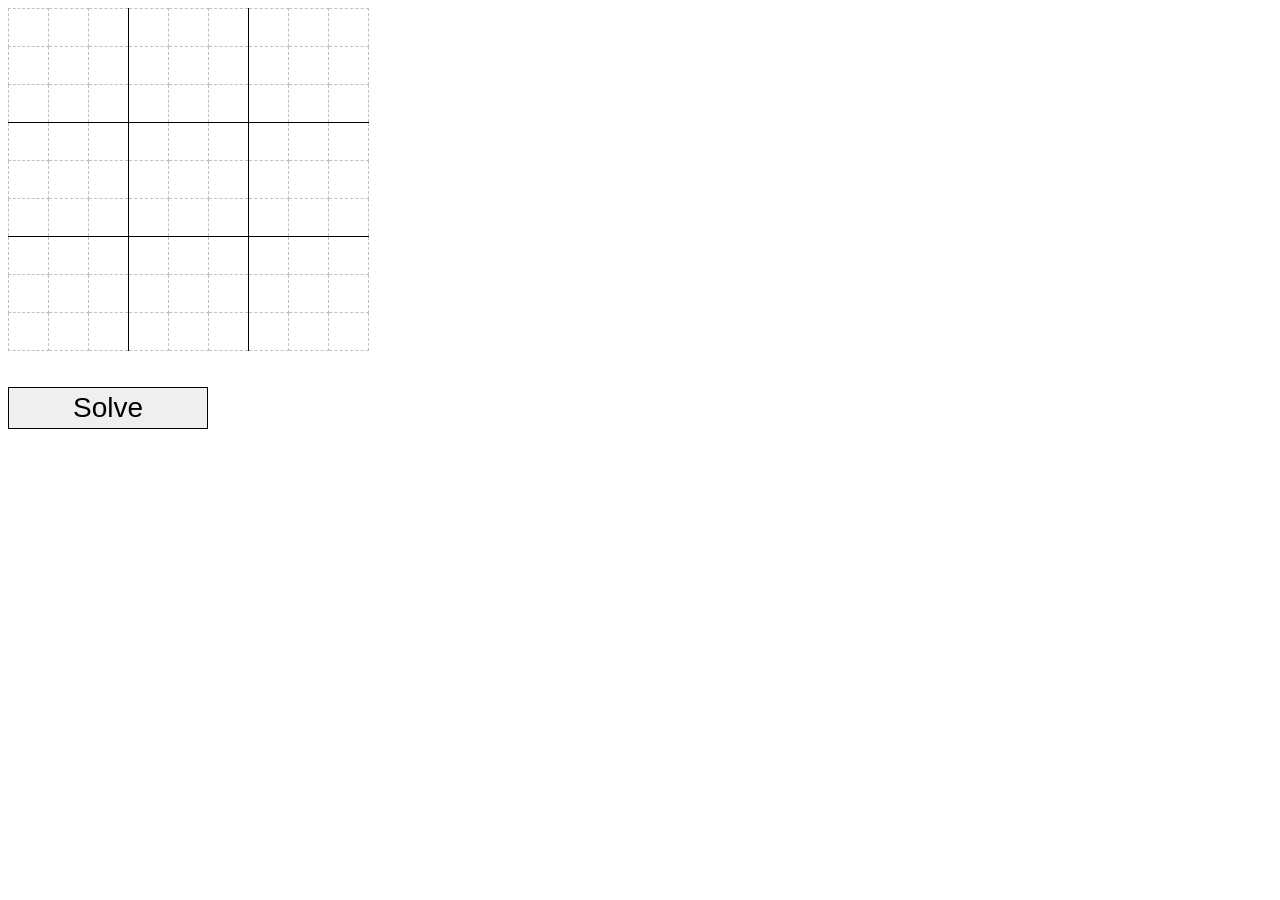
<file: static/solver/index.html>
<!DOCTYPE html PUBLIC "-//W3C//DTD XHTML 1.1//EN" "http://www.w3.org/TR/xhtml11/DTD/xhtml11.dtd">
<html xmlns="http://www.w3.org/1999/xhtml">

<head>
<meta content="text/html; charset=utf-8" http-equiv="Content-Type" />
<title>Sudoku Solver</title>
<script type="text/javascript" src="jquery-3.7.1.slim.min.js"></script>
<script type="text/javascript">
<!--
function read_matrix() {
  var ar = new Array();
  
  for(var y=0; y<9; y++) {
    ar[y] = new Array();
    for(var x=0; x<9; x++) {
      var box = $('#box_' + (y+1) + '_' + (x+1));
      ar[y][x] = box.val() != '' ? box.val() : 0;
    }
  }
  
  return ar;
}

function deep_copy(orig) {
  var ar = new Array();
  
  for(var y=0; y<9; y++) {
    ar[y] = new Array();
    for(var x=0; x<9; x++) {
      ar[y][x] = orig[y][x];
    }
  }
  
  return ar;
}

function permissable(matrix, y, x) {
  var m_ok = new Array(true, true, true, true, true, true, true, true, true);
  
  for(var i=0; i<9; i++) {
    if(matrix[i][x] == 0) continue;
    
    m_ok[matrix[i][x]-1] = false;
  }
  
  for(var i=0; i<9; i++) {
    if(matrix[y][i] == 0) continue;
    
    m_ok[matrix[y][i]-1] = false;
  }
  
  var iy = ((Math.floor(y/3))*3);
  var ix = ((Math.floor(x/3))*3);
  
  for(var _y=iy; _y<iy+3; _y++) {
    for(var _x=ix; _x<ix+3; _x++) {
      //alert("checking " + _y + " " + _x);
      if(matrix[_y][_x] == 0) continue;
      
      m_ok[matrix[_y][_x]-1] = false;
    }  
  }
  
  //alert(m_ok);
  var ret = new Array();
  for(var i=0; i<9; i++) {
    if(m_ok[i]) ret.push(i+1);
  }
  
  return ret;
}

function solve(matrix) {
  while(true) {
    var m_opts = new Array();
    
    for(var y=0; y<9; y++) {
      for(var x=0; x<9; x++) {
        if(matrix[y][x] != 0) continue;
        
        var p = permissable(matrix, y, x);
        if(p.length == 0) {
          //alert("Noope");
          return false;
        }
        
        m_opts.push(new Array(y,x,p));
      }
    }
    
    if(m_opts.length == 0) {
      return matrix;
    }
    
    var m_opt = m_opts[0];
    for(var i=0; i<m_opts.length; i++) {
      if(m_opts[i][2].length < m_opt[2].length) m_opt = m_opts[i];
    }
    
    //if we only have 1 option, we have the solution for this square
    if(m_opt[2].length == 1) {
      matrix[m_opt[0]][m_opt[1]] = m_opt[2];
      continue;
    }
    
    for(var i=0; i<m_opt[2].length; i++) {
      var dc = deep_copy(matrix);
      dc[m_opt[0]][m_opt[1]] = m_opt[2][i];
      
      var r = solve(dc);
      
      if(r != false) {
        return r;
      }
    }
    
    return false;
  }
}

$(function() {
  $('input:text[value=""]').css({color: 'red'});
  $('#solve').click(function() {
    var m = solve(read_matrix());
    
    for(var y=0; y<9; y++) {
      for(var x=0; x<9; x++) {
        $('#box_' + (y+1) + '_' + (x+1)).val(m[y][x]);
      }
    }
  });
});
//-->
</script>

<style type="text/css">
input {
  width: 35px; height: 35px; font-size: 35px; border: none; text-align: center;
}
</style>
</head>

<body>


<table cellpadding="0" cellspacing="0" style="width: 325px; border-collapse: collapse;">
  <tr>
    <td style="height: 35px; width: 35px; border: 1px silver dashed;"><input id="box_1_1" name="box_1_1" type="text" maxlength="1"/></td>
    <td style="height: 35px; width: 35px; border: 1px silver dashed;"><input id="box_1_2" name="box_1_2" type="text" maxlength="1"/></td>
    <td style="height: 35px; width: 35px; border: 1px silver dashed; border-right: 1px black solid;"><input id="box_1_3" name="box_1_3" type="text" maxlength="1"/></td>
    <td style="height: 35px; width: 35px; border: 1px silver dashed;"><input id="box_1_4" name="box_1_4" type="text" maxlength="1"/></td>
    <td style="height: 35px; width: 35px; border: 1px silver dashed;"><input id="box_1_5" name="box_1_5" type="text" maxlength="1"/></td>
    <td style="height: 35px; width: 35px; border: 1px silver dashed; border-right: 1px black solid;"><input id="box_1_6" name="box_1_6" type="text" maxlength="1"/></td>
    <td style="height: 35px; width: 35px; border: 1px silver dashed;"><input id="box_1_7" name="box_1_7" type="text" maxlength="1"/></td>
    <td style="height: 35px; width: 35px; border: 1px silver dashed;"><input id="box_1_8" name="box_1_8" type="text" maxlength="1"/></td>
    <td style="height: 35px; width: 35px; border: 1px silver dashed;"><input id="box_1_9" name="box_1_9" type="text" maxlength="1"/></td>
  </tr>
  <tr>
    <td style="height: 35px; width: 35px; border: 1px silver dashed;">
    <input id="box_2_1" name="box_2_1" type="text" maxlength="1"/></td>
    <td style="height: 35px; width: 35px; border: 1px silver dashed;"><input id="box_2_2" name="box_2_2" type="text" maxlength="1"/></td>
    <td style="height: 35px; width: 35px; border: 1px silver dashed; border-right: 1px black solid;"><input id="box_2_3" name="box_2_3" type="text" maxlength="1"/></td>
    <td style="height: 35px; width: 35px; border: 1px silver dashed;"><input id="box_2_4" name="box_2_4" type="text" maxlength="1"/></td>
    <td style="height: 35px; width: 35px; border: 1px silver dashed;"><input id="box_2_5" name="box_2_5" type="text" maxlength="1"/></td>
    <td style="height: 35px; width: 35px; border: 1px silver dashed; border-right: 1px black solid;"><input id="box_2_6" name="box_2_6" type="text" maxlength="1"/></td>
    <td style="height: 35px; width: 35px; border: 1px silver dashed;"><input id="box_2_7" name="box_2_7" type="text" maxlength="1"/></td>
    <td style="height: 35px; width: 35px; border: 1px silver dashed;"><input id="box_2_8" name="box_2_8" type="text" maxlength="1"/></td>
    <td style="height: 35px; width: 35px; border: 1px silver dashed;"><input id="box_2_9" name="box_2_9" type="text" maxlength="1"/></td>
  </tr>
  <tr>
    <td style="height: 35px; width: 35px; border: 1px silver dashed; border-bottom: 1px black solid;"><input id="box_3_1" name="box_3_1" type="text" maxlength="1"/></td>
    <td style="height: 35px; width: 35px; border: 1px silver dashed; border-bottom: 1px black solid;"><input id="box_3_2" name="box_3_2" type="text" maxlength="1"/></td>
    <td style="height: 35px; width: 35px; border: 1px silver dashed; border-right: 1px black solid; border-bottom: 1px black solid;"><input id="box_3_3" name="box_3_3" type="text" maxlength="1"/></td>
    <td style="height: 35px; width: 35px; border: 1px silver dashed; border-bottom: 1px black solid;"><input id="box_3_4" name="box_3_4" type="text" maxlength="1"/></td>
    <td style="height: 35px; width: 35px; border: 1px silver dashed; border-bottom: 1px black solid;"><input id="box_3_5" name="box_3_5" type="text" maxlength="1"/></td>
    <td style="height: 35px; width: 35px; border: 1px silver dashed; border-right: 1px black solid; border-bottom: 1px black solid;"><input id="box_3_6" name="box_3_6" type="text" maxlength="1"/></td>
    <td style="height: 35px; width: 35px; border: 1px silver dashed; border-bottom: 1px black solid;"><input id="box_3_7" name="box_3_7" type="text" maxlength="1"/></td>
    <td style="height: 35px; width: 35px; border: 1px silver dashed; border-bottom: 1px black solid;"><input id="box_3_8" name="box_3_8" type="text" maxlength="1"/></td>
    <td style="height: 35px; width: 35px; border: 1px silver dashed; border-bottom: 1px black solid;"><input id="box_3_9" name="box_3_9" type="text" maxlength="1"/></td>
  </tr>
  <tr>
    <td style="height: 35px; width: 35px; border: 1px silver dashed;"><input id="box_4_1" name="box_4_1" type="text" maxlength="1"/></td>
    <td style="height: 35px; width: 35px; border: 1px silver dashed;"><input id="box_4_2" name="box_4_2" type="text" maxlength="1"/></td>
    <td style="height: 35px; width: 35px; border: 1px silver dashed; border-right: 1px black solid;"><input id="box_4_3" name="box_4_3" type="text" maxlength="1"/></td>
    <td style="height: 35px; width: 35px; border: 1px silver dashed;"><input id="box_4_4" name="box_4_4" type="text" maxlength="1"/></td>
    <td style="height: 35px; width: 35px; border: 1px silver dashed;"><input id="box_4_5" name="box_4_5" type="text" maxlength="1"/></td>
    <td style="height: 35px; width: 35px; border: 1px silver dashed; border-right: 1px black solid;"><input id="box_4_6" name="box_4_6" type="text" maxlength="1"/></td>
    <td style="height: 35px; width: 35px; border: 1px silver dashed;"><input id="box_4_7" name="box_4_7" type="text" maxlength="1"/></td>
    <td style="height: 35px; width: 35px; border: 1px silver dashed;"><input id="box_4_8" name="box_4_8" type="text" maxlength="1"/></td>
    <td style="height: 35px; width: 35px; border: 1px silver dashed;"><input id="box_4_9" name="box_4_9" type="text" maxlength="1"/></td>
  </tr>
  <tr>
    <td style="height: 35px; width: 35px; border: 1px silver dashed;"><input id="box_5_1" name="box_5_1" type="text" maxlength="1"/></td>
    <td style="height: 35px; width: 35px; border: 1px silver dashed;"><input id="box_5_2" name="box_5_2" type="text" maxlength="1"/></td>
    <td style="height: 35px; width: 35px; border: 1px silver dashed; border-right: 1px black solid;"><input id="box_5_3" name="box_5_3" type="text" maxlength="1"/></td>
    <td style="height: 35px; width: 35px; border: 1px silver dashed;"><input id="box_5_4" name="box_5_4" type="text" maxlength="1"/></td>
    <td style="height: 35px; width: 35px; border: 1px silver dashed;"><input id="box_5_5" name="box_5_5" type="text" maxlength="1"/></td>
    <td style="height: 35px; width: 35px; border: 1px silver dashed; border-right: 1px black solid;"><input id="box_5_6" name="box_5_6" type="text" maxlength="1"/></td>
    <td style="height: 35px; width: 35px; border: 1px silver dashed;"><input id="box_5_7" name="box_5_7" type="text" maxlength="1"/></td>
    <td style="height: 35px; width: 35px; border: 1px silver dashed;"><input id="box_5_8" name="box_5_8" type="text" maxlength="1"/></td>
    <td style="height: 35px; width: 35px; border: 1px silver dashed;"><input id="box_5_9" name="box_5_9" type="text" maxlength="1"/></td>
  </tr>
  <tr>
    <td style="height: 35px; width: 35px; border: 1px silver dashed; border-bottom: 1px black solid;"><input id="box_6_1" name="box_6_1" type="text" maxlength="1"/></td>
    <td style="height: 35px; width: 35px; border: 1px silver dashed; border-bottom: 1px black solid;"><input id="box_6_2" name="box_6_2" type="text" maxlength="1"/></td>
    <td style="height: 35px; width: 35px; border: 1px silver dashed; border-right: 1px black solid; border-bottom: 1px black solid;"><input id="box_6_3" name="box_6_3" type="text" maxlength="1"/></td>
    <td style="height: 35px; width: 35px; border: 1px silver dashed; border-bottom: 1px black solid;"><input id="box_6_4" name="box_6_4" type="text" maxlength="1"/></td>
    <td style="height: 35px; width: 35px; border: 1px silver dashed; border-bottom: 1px black solid;"><input id="box_6_5" name="box_6_5" type="text" maxlength="1"/></td>
    <td style="height: 35px; width: 35px; border: 1px silver dashed; border-right: 1px black solid; border-bottom: 1px black solid;"><input id="box_6_6" name="box_6_6" type="text" maxlength="1"/></td>
    <td style="height: 35px; width: 35px; border: 1px silver dashed; border-bottom: 1px black solid;"><input id="box_6_7" name="box_6_7" type="text" maxlength="1"/></td>
    <td style="height: 35px; width: 35px; border: 1px silver dashed; border-bottom: 1px black solid;"><input id="box_6_8" name="box_6_8" type="text" maxlength="1"/></td>
    <td style="height: 35px; width: 35px; border: 1px silver dashed; border-bottom: 1px black solid;"><input id="box_6_9" name="box_6_9" type="text" maxlength="1"/></td>
  </tr>
  <tr>
    <td style="height: 35px; width: 35px; border: 1px silver dashed;"><input id="box_7_1" name="box_7_1" type="text" maxlength="1"/></td>
    <td style="height: 35px; width: 35px; border: 1px silver dashed;"><input id="box_7_2" name="box_7_2" type="text" maxlength="1"/></td>
    <td style="height: 35px; width: 35px; border: 1px silver dashed; border-right: 1px black solid;"><input id="box_7_3" name="box_7_3" type="text" maxlength="1"/></td>
    <td style="height: 35px; width: 35px; border: 1px silver dashed;"><input id="box_7_4" name="box_7_4" type="text" maxlength="1"/></td>
    <td style="height: 35px; width: 35px; border: 1px silver dashed;"><input id="box_7_5" name="box_7_5" type="text" maxlength="1"/></td>
    <td style="height: 35px; width: 35px; border: 1px silver dashed; border-right: 1px black solid;"><input id="box_7_6" name="box_7_6" type="text" maxlength="1"/></td>
    <td style="height: 35px; width: 35px; border: 1px silver dashed;"><input id="box_7_7" name="box_7_7" type="text" maxlength="1"/></td>
    <td style="height: 35px; width: 35px; border: 1px silver dashed;"><input id="box_7_8" name="box_7_8" type="text" maxlength="1"/></td>
    <td style="height: 35px; width: 35px; border: 1px silver dashed;"><input id="box_7_9" name="box_7_9" type="text" maxlength="1"/></td>
  </tr>
  <tr>
    <td style="height: 35px; width: 35px; border: 1px silver dashed;"><input id="box_8_1" name="box_8_1" type="text" maxlength="1"/></td>
    <td style="height: 35px; width: 35px; border: 1px silver dashed;"><input id="box_8_2" name="box_8_2" type="text" maxlength="1"/></td>
    <td style="height: 35px; width: 35px; border: 1px silver dashed; border-right: 1px black solid;"><input id="box_8_3" name="box_8_3" type="text" maxlength="1"/></td>
    <td style="height: 35px; width: 35px; border: 1px silver dashed;"><input id="box_8_4" name="box_8_4" type="text" maxlength="1"/></td>
    <td style="height: 35px; width: 35px; border: 1px silver dashed;"><input id="box_8_5" name="box_8_5" type="text" maxlength="1"/></td>
    <td style="height: 35px; width: 35px; border: 1px silver dashed; border-right: 1px black solid;"><input id="box_8_6" name="box_8_6" type="text" maxlength="1"/></td>
    <td style="height: 35px; width: 35px; border: 1px silver dashed;"><input id="box_8_7" name="box_8_7" type="text" maxlength="1"/></td>
    <td style="height: 35px; width: 35px; border: 1px silver dashed;"><input id="box_8_8" name="box_8_8" type="text" maxlength="1"/></td>
    <td style="height: 35px; width: 35px; border: 1px silver dashed;"><input id="box_8_9" name="box_8_9" type="text" maxlength="1"/></td>
  </tr>
  <tr>
    <td style="height: 35px; width: 35px; border: 1px silver dashed;"><input id="box_9_1" name="box_9_1" type="text" maxlength="1"/></td>
    <td style="height: 35px; width: 35px; border: 1px silver dashed;"><input id="box_9_2" name="box_9_2" type="text" maxlength="1"/></td>
    <td style="height: 35px; width: 35px; border: 1px silver dashed; border-right: 1px black solid;"><input id="box_9_3" name="box_9_3" type="text" maxlength="1"/></td>
    <td style="height: 35px; width: 35px; border: 1px silver dashed;"><input id="box_9_4" name="box_9_4" type="text" maxlength="1"/></td>
    <td style="height: 35px; width: 35px; border: 1px silver dashed;"><input id="box_9_5" name="box_9_5" type="text" maxlength="1"/></td>
    <td style="height: 35px; width: 35px; border: 1px silver dashed; border-right: 1px black solid;"><input id="box_9_6" name="box_9_6" type="text" maxlength="1"/></td>
    <td style="height: 35px; width: 35px; border: 1px silver dashed;"><input id="box_9_7" name="box_9_7" type="text" maxlength="1"/></td>
    <td style="height: 35px; width: 35px; border: 1px silver dashed;"><input id="box_9_8" name="box_9_8" type="text" maxlength="1"/></td>
    <td style="height: 35px; width: 35px; border: 1px silver dashed;"><input id="box_9_9" name="box_9_9" type="text" maxlength="1"/></td>
  </tr>
</table>
<br/>
<br/>
<input id="solve" type="button" value="Solve" style="width: 200px; border: 1px black solid; padding: 3px; font-size: 28px; height: 42px;"/>
</body>

</html>
</file>
